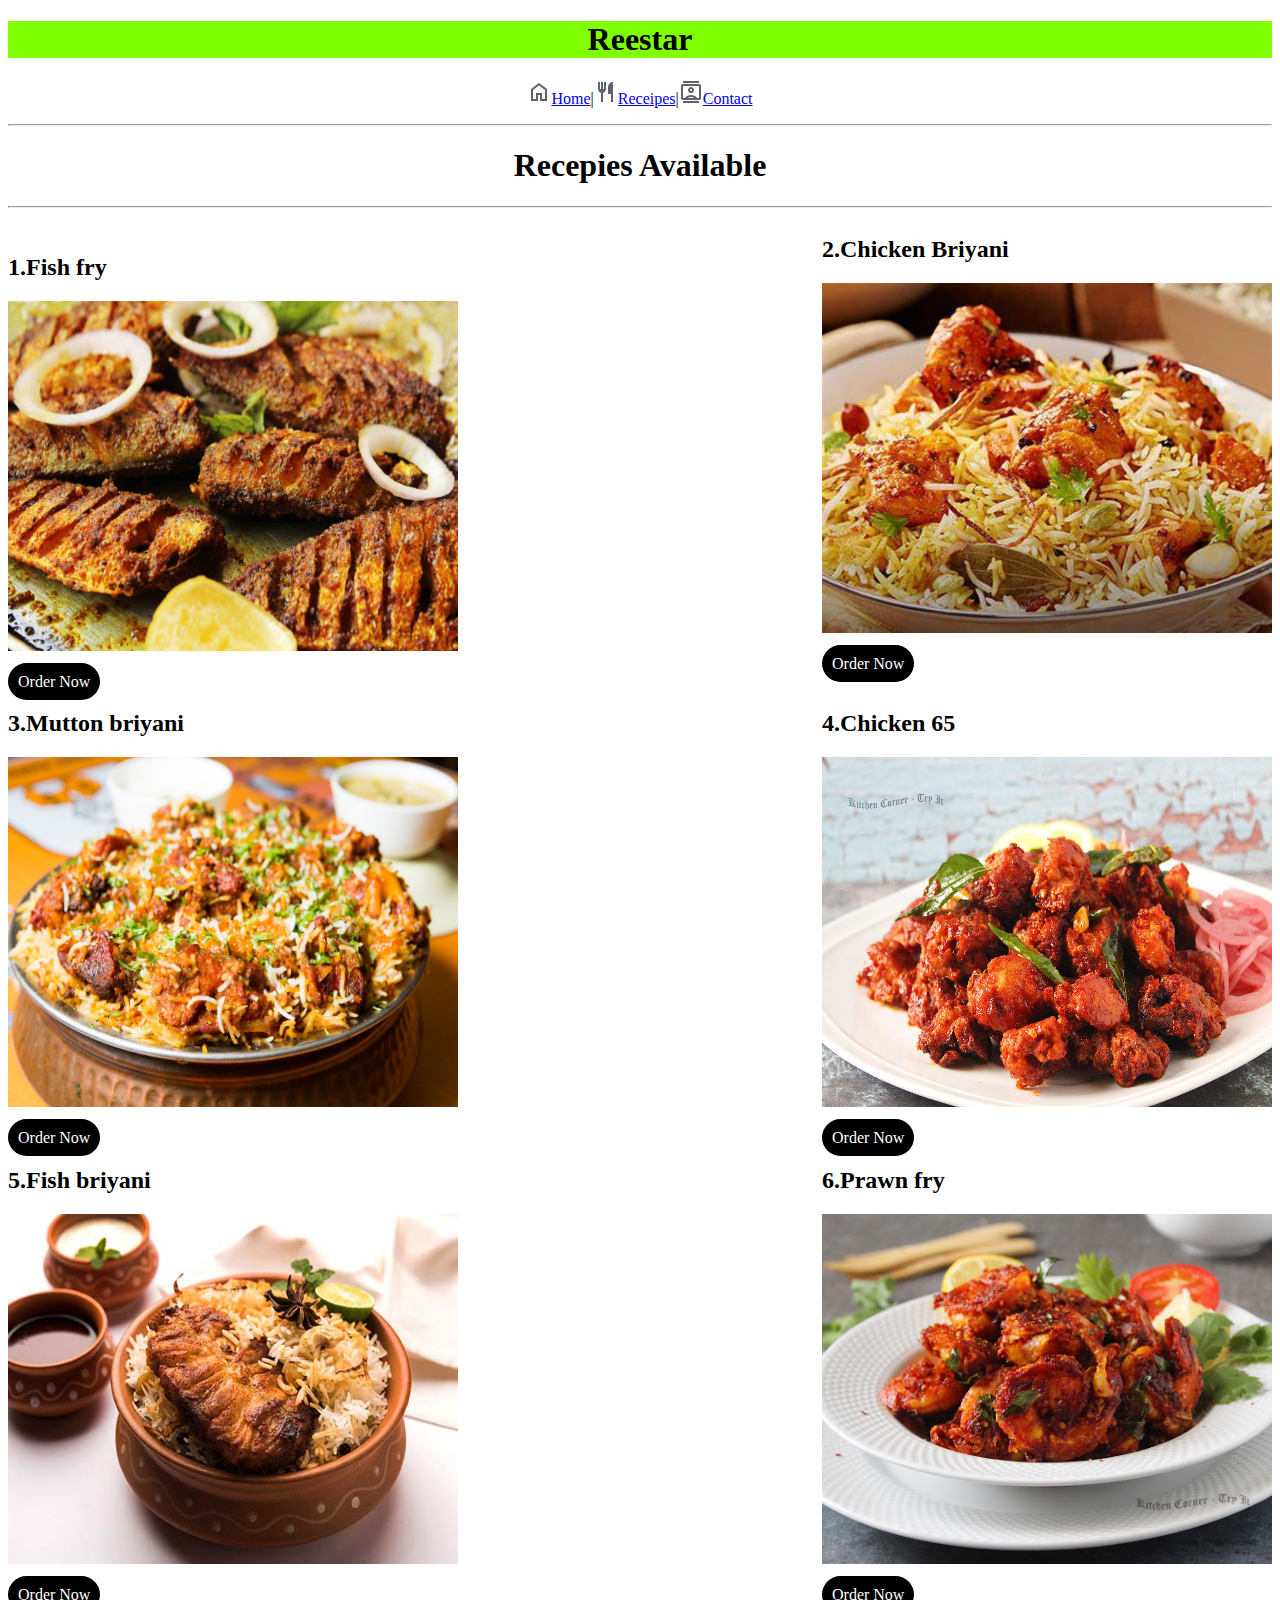
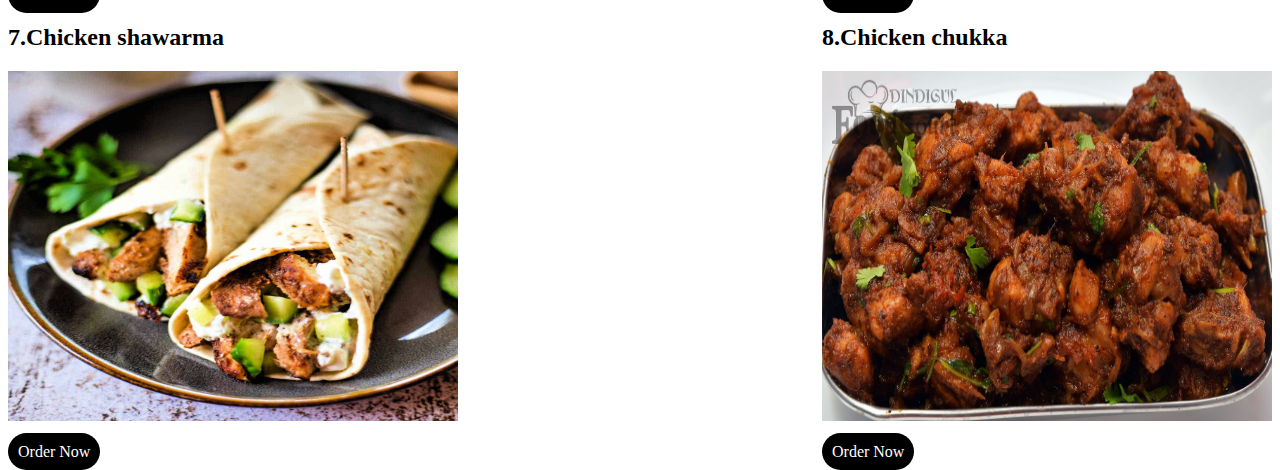
<file: index.html>
<!DOCTYPE html>
<html lang="en">
<head>
    <meta charset="UTF-8">
    <meta name="viewport" content="width=device-width, initial-scale=1.0">
    <title>Project</title>
    <link rel="stylesheet" href="./style.css">
</head>

<body>
    
        <h1 style="background-color: chartreuse;">Reestar</h1>

    
    <nav>
        <p><svg xmlns="http://www.w3.org/2000/svg" height="24px" viewBox="0 -960 960 960" width="24px" fill="#5f6368">
                <path
                    d="M240-200h120v-240h240v240h120v-360L480-740 240-560v360Zm-80 80v-480l320-240 320 240v480H520v-240h-80v240H160Zm320-350Z" />
            </svg><a href="./Home.html">Home</a>|<svg xmlns="http://www.w3.org/2000/svg" height="24px"
                viewBox="0 -960 960 960" width="24px" fill="#5f6368">
                <path
                    d="M280-80v-366q-51-14-85.5-56T160-600v-280h80v280h40v-280h80v280h40v-280h80v280q0 56-34.5 98T360-446v366h-80Zm400 0v-320H560v-280q0-83 58.5-141.5T760-880v800h-80Z" />
            </svg><a href="./Receipes.html">Receipes</a>|<svg xmlns="http://www.w3.org/2000/svg" height="24px"
                viewBox="0 -960 960 960" width="24px" fill="#5f6368">
                <path
                    d="M160-40v-80h640v80H160Zm0-800v-80h640v80H160Zm320 400q50 0 85-35t35-85q0-50-35-85t-85-35q-50 0-85 35t-35 85q0 50 35 85t85 35ZM160-160q-33 0-56.5-23.5T80-240v-480q0-33 23.5-56.5T160-800h640q33 0 56.5 23.5T880-720v480q0 33-23.5 56.5T800-160H160Zm70-80q45-56 109-88t141-32q77 0 141 32t109 88h70v-480H160v480h70Zm118 0h264q-29-20-62.5-30T480-280q-36 0-69.5 10T348-240Zm132-280q-17 0-28.5-11.5T440-560q0-17 11.5-28.5T480-600q17 0 28.5 11.5T520-560q0 17-11.5 28.5T480-520Zm0 40Z" />
            </svg><a href="./Contact.html">Contact</a></p>
    </nav>

     
        <hr>
        <h1>Recepies Available</h1>
    <hr>
    

<div class="container1">
    <h2>2.Chicken Briyani</h2>
    <img src="./Images/briyani copy.jpg" width="450" height="350">
    
    <br>
    <br>
    <a class="btn1" href="./Order_Now2.html">Order Now</a>
    </div>

<br>

<div class="container3">
    <h2>1.Fish fry</h2>
    <img src="./Images/Fish fry image.jpg" width="450" height="350">

<br>
<br>
<a class="btn3" href="./Order_Now1.html">Order Now</a>
</div>
<div class="container2">
    <h2>4.Chicken 65</h2>
    <img src="./Images/chicken 65.jpg" width="450" height="350">
    
    <br>
    <br>
    <a class="btn2" href="./Order_Now4.html">Order Now</a>
    </div>

        <div class="container9">
            <h2>3.Mutton briyani</h2>
            <img src="./Images/mutton briyani.jpg" width="450" height="350">
        
        <br>
        <br>
        <a class="btn5" href="./Order_Now3.html">Order Now</a>
        </div>

    <div class="container8">
        <h2>6.Prawn fry</h2>
        <img src="./Images/prawn fry.JPG" width="450" height="350">
    
    <br>
    <br>
    <a class="btn4" href="./Order_Now6.html">Order Now</a>
</div>
<div class="container11">
    <h2>5.Fish briyani</h2>
    <img src="./Images/Fish-Biryani.jpg" width="450" height="350">

<br>
<br>
<a class="btn7" href="./Order_Now5.html">Order Now</a>
</div>


<div class="container10">
    <h2>8.Chicken chukka</h2>
    <img src="./Images/chicken chukka.jpg" width="450" height="350">

<br>
<br>
<a class="btn6" href="./Order_Now8.html">Order Now</a>
</div>



<div class="container12">
    <h2>7.Chicken shawarma</h2>
    <img src="./Images/Chicken-Shawarma.jpg" width="450" height="350"> 

<br>
<br>
<a class="btn8" href="./Order_Now7.html">Order Now</a>
</div>
</file>
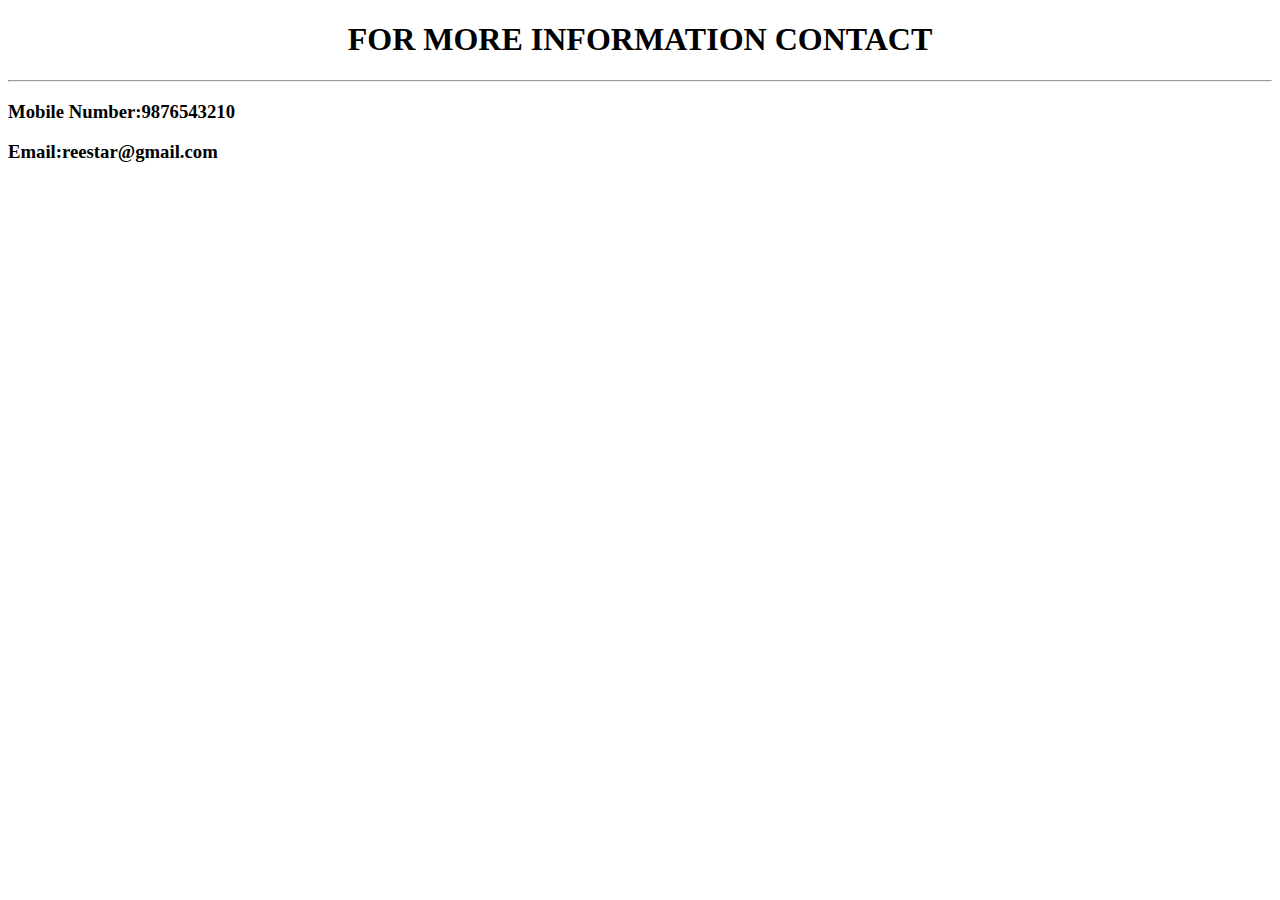
<file: Contact.html>
<!DOCTYPE html>
<html lang="en">
<head>
    <meta charset="UTF-8">
    <meta name="viewport" content="width=device-width, initial-scale=1.0">
    <title>Document</title>
    <link rel="stylesheets" href="./style.css">
</head>
<body>
      
<h1 style="text-align: center;"> FOR MORE INFORMATION CONTACT</h1>
<hr>
<div class="container7">
       
        <h3>Mobile Number:9876543210</h3>
    <h3>Email:reestar@gmail.com</h3>

    
    </div>
</body>
</html>
</file>
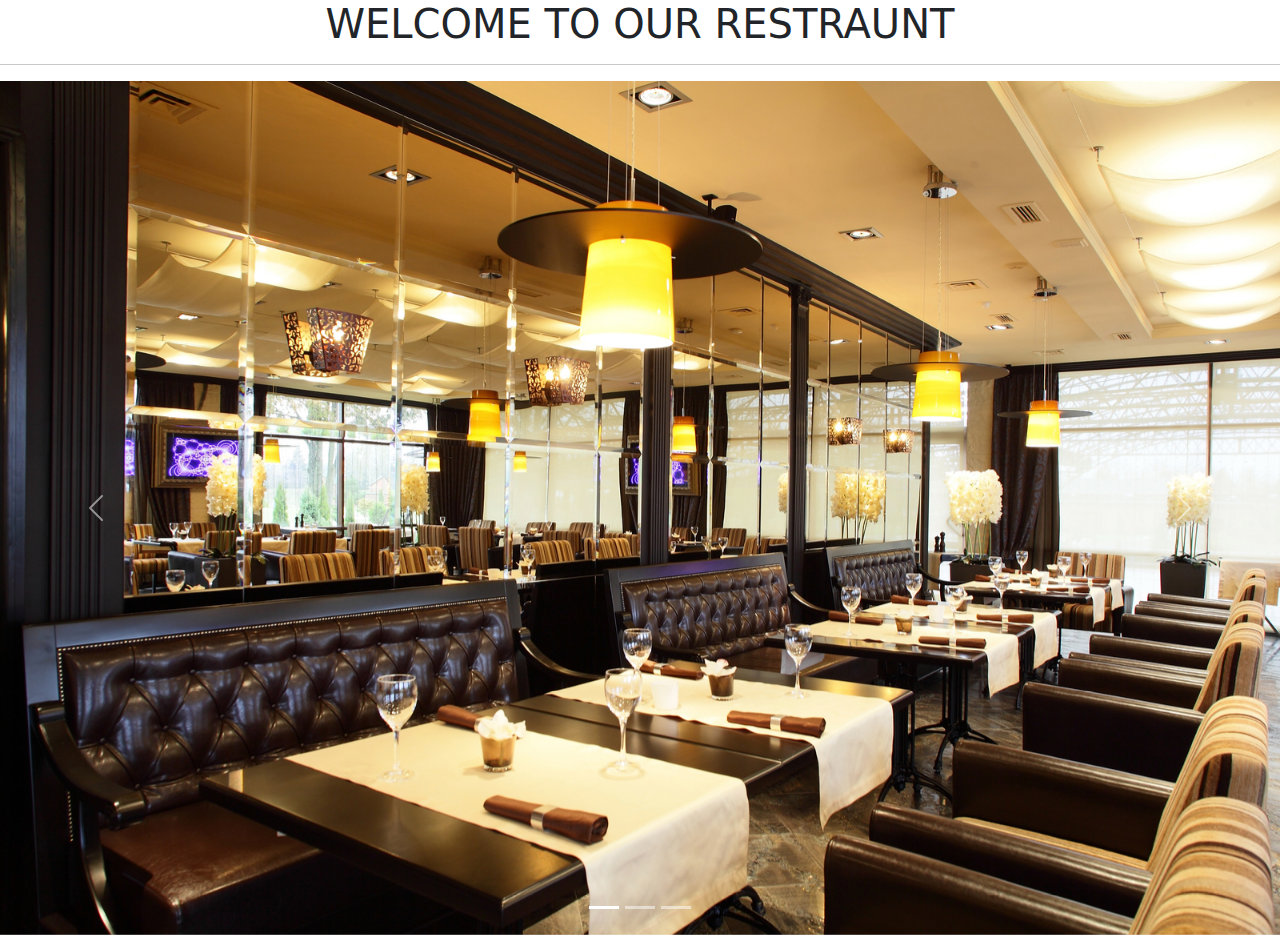
<file: Home.html>
<!DOCTYPE html>
<html lang="en">
<head>
    <meta charset="UTF-8">
    <meta name="viewport" content="width=device-width, initial-scale=1.0">
    <title>Document</title>
    <link rel="stylesheet" href="./style.css">
    <link href="https://cdn.jsdelivr.net/npm/bootstrap@5.3.3/dist/css/bootstrap.min.css" rel="stylesheet" integrity="sha384-QWTKZyjpPEjISv5WaRU9OFeRpok6YctnYmDr5pNlyT2bRjXh0JMhjY6hW+ALEwIH" crossorigin="anonymous">
<script src="https://cdn.jsdelivr.net/npm/bootstrap@5.3.3/dist/js/bootstrap.bundle.min.js" integrity="sha384-YvpcrYf0tY3lHB60NNkmXc5s9fDVZLESaAA55NDzOxhy9GkcIdslK1eN7N6jIeHz" crossorigin="anonymous"></script>

</head>
<body>
    
    
    <h1>WELCOME TO OUR RESTRAUNT</h1>
    <hr>

    <div id="carouselExampleIndicators" class="carousel slide">
        <div class="carousel-indicators">
          <button type="button" data-bs-target="#carouselExampleIndicators" data-bs-slide-to="0" class="active" aria-current="true" aria-label="Slide 1"></button>
          <button type="button" data-bs-target="#carouselExampleIndicators" data-bs-slide-to="1" aria-label="Slide 2"></button>
          <button type="button" data-bs-target="#carouselExampleIndicators" data-bs-slide-to="2" aria-label="Slide 3"></button>
        </div>
        <div class="carousel-inner">
          <div class="carousel-item active">
            <img src="./Images/slideshow1.jpg" class="d-block w-100" alt="slideshow1">
          </div>
          <div class="carousel-item">
            <img src="./Images/slideshow2.jpg" class="d-block w-100" alt="slideshow2">
          </div>
          <div class="carousel-item">
            <img src="./Images/slideshow3.jpg" class="d-block w-100" alt="slideshow3">
          </div>
        </div>
        <button class="carousel-control-prev" type="button" data-bs-target="#carouselExampleIndicators" data-bs-slide="prev">
          <span class="carousel-control-prev-icon" aria-hidden="true"></span>
          <span class="visually-hidden">Previous</span>
        </button>
        <button class="carousel-control-next" type="button" data-bs-target="#carouselExampleIndicators" data-bs-slide="next">
          <span class="carousel-control-next-icon" aria-hidden="true"></span>
          <span class="visually-hidden">Next</span>
        </button>
      </div>
        
        
            

    
</body>
</html>
</file>
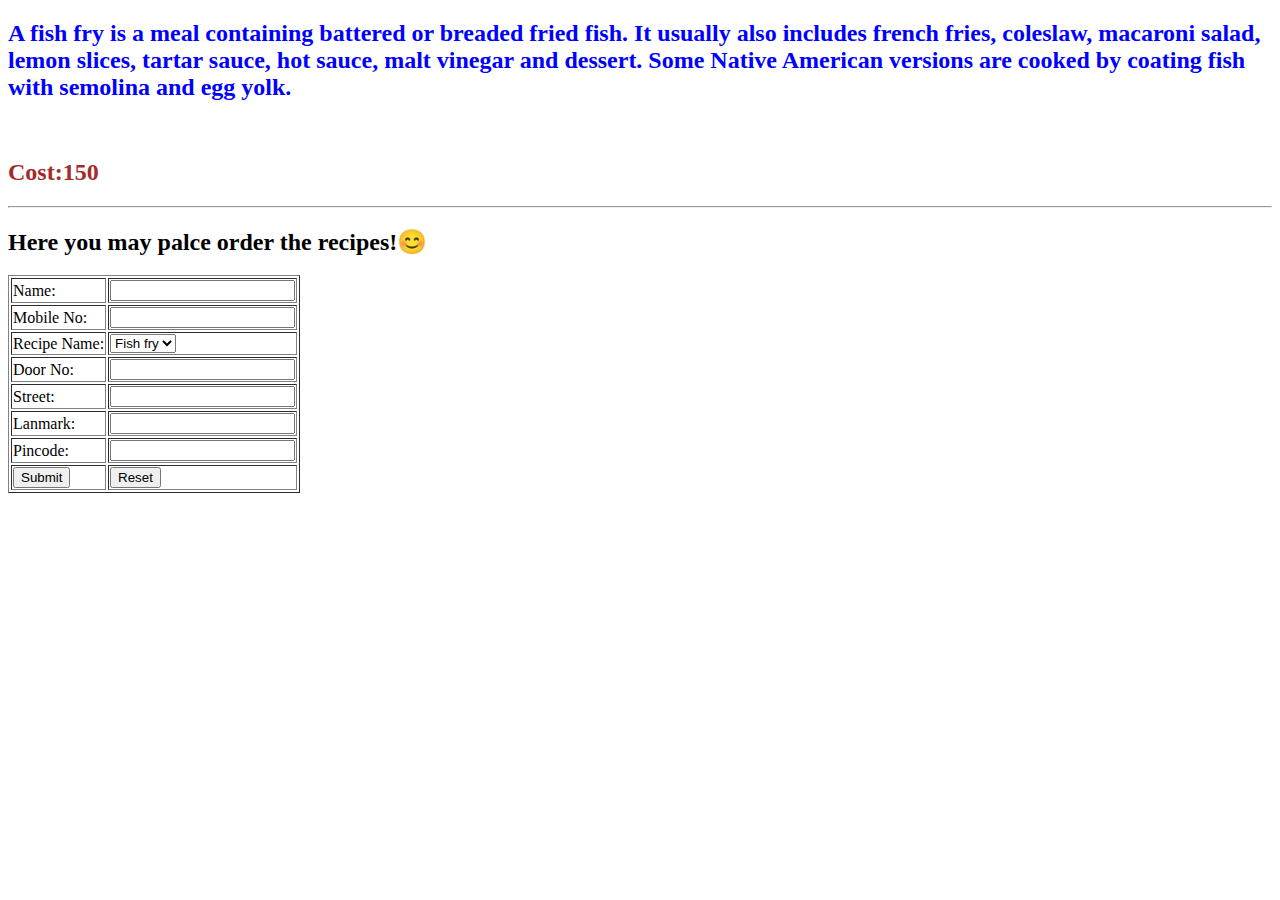
<file: Order_Now1.html>
<!DOCTYPE html>
<html lang="en">
<head>
    <meta charset="UTF-8">
    <meta name="viewport" content="width=device-width, initial-scale=1.0">
    <title>Document</title>
    <link rel="stylesheet" href="./style.css">
</head>
<body>
 <h2 style="color:blue">A fish fry is a meal containing battered or breaded fried fish. It usually also includes french fries, coleslaw, macaroni salad, lemon slices, tartar sauce, hot sauce, malt vinegar and dessert. Some Native American versions are cooked by coating fish with semolina and egg yolk.</h2>
<br>

<h2 style="color:brown">Cost:150</h2>
<hr>
<h2>Here you may palce order the recipes!😊</h2>
    
    <form >
        <table border="1">
<tr>
    <td>Name:</td>
    <td><input type="text"></td>
</tr>
<tr>
    <td>Mobile No:</td>
    <td><input type="number"></td>
    
</tr>
<tr>
    <td>Recipe Name:</td>
    <td>
        <select>
            <option>Fish fry</option>
        </select>
    </td>
</tr>

<tr>
    <td>Door No:</td>
    <td><input type="number"></td>
</tr>

<tr>
    <td>
        Street:
    </td>
    <td><input type="text"></td>
</tr>
<tr>
    <td>
        Lanmark:
    </td>
    <td><input type="text"></td>
</tr>
<tr>
    <td>Pincode:</td>
    <td><input type="number"></td>
</tr>
<td><input type="Submit"></td>
<td><input type="Reset"> </td>
        </table>
    </form>


</body>
</html>
</file>
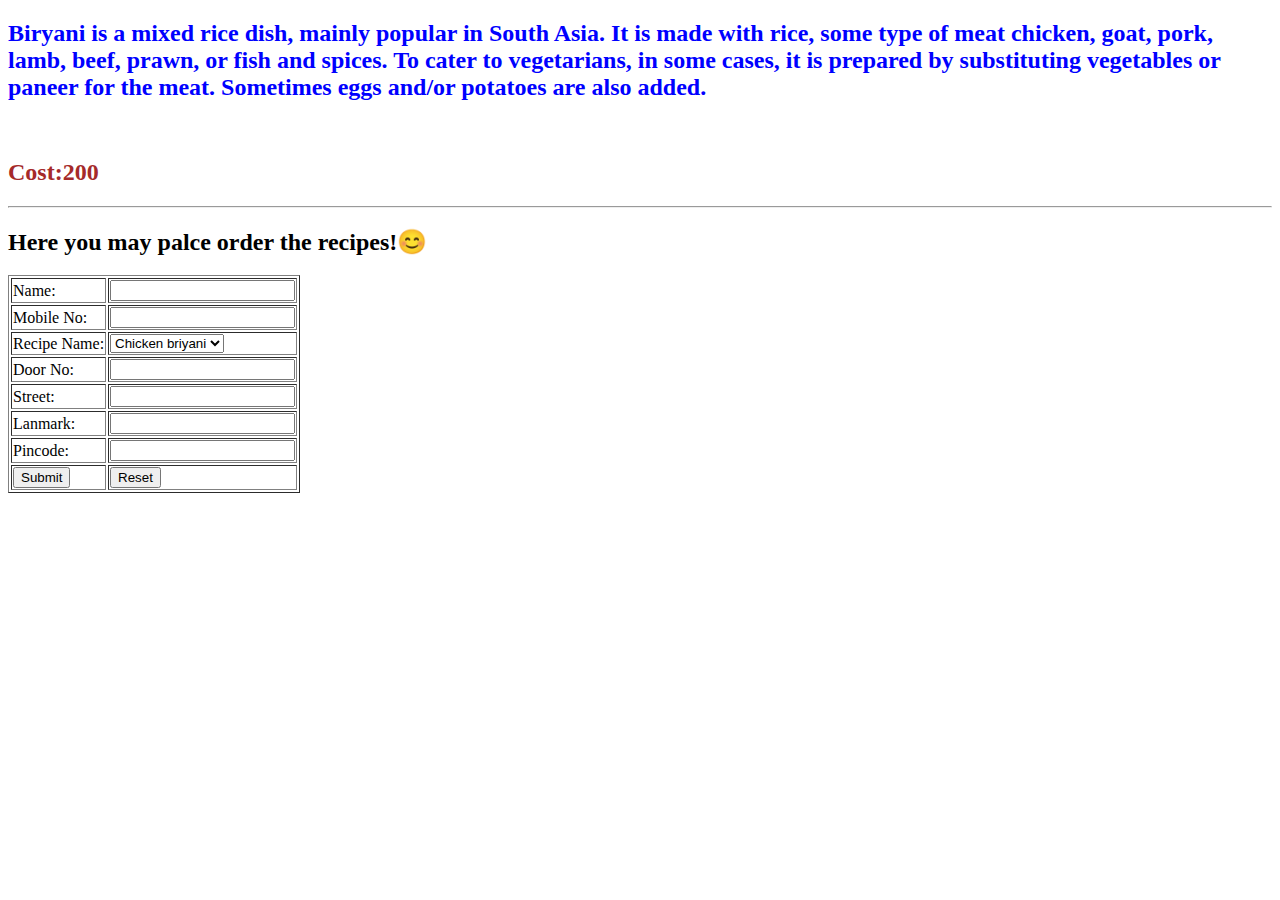
<file: Order_Now2.html>
<!DOCTYPE html>
<html lang="en">
<head>
    <meta charset="UTF-8">
    <meta name="viewport" content="width=device-width, initial-scale=1.0">
    <title>Document</title>
    <link rel="stylesheet" href="./style.css">
</head>
<body>
    <h2 style="color:blue">Biryani is a mixed rice dish, mainly popular in South Asia. It is made with rice, some type of meat chicken, goat, pork, lamb, beef, prawn, or fish and spices. To cater to vegetarians, in some cases, it is prepared by substituting vegetables or paneer for the meat. Sometimes eggs and/or potatoes are also added.</h2>
<br>

<h2 style="color:brown"> Cost:200</h2>
<hr>
<h2>Here you may palce order the recipes!😊</h2>
    
    <form >
        <table border="1">
<tr>
    <td>Name:</td>
    <td><input type="text"></td>
</tr>
<tr>
    <td>Mobile No:</td>
    <td><input type="number"></td>
    
</tr>
<tr>
    <td>Recipe Name:</td>
    <td>
        <select>
            <option>Chicken briyani</option>
        </select>
    </td>
</tr>

<tr>
    <td>Door No:</td>
    <td><input type="number"></td>
</tr>

<tr>
    <td>
        Street:
    </td>
    <td><input type="text"></td>
</tr>
<tr>
    <td>
        Lanmark:
    </td>
    <td><input type="text"></td>
</tr>
<tr>
    <td>Pincode:</td>
    <td><input type="number"></td>
</tr>
<td><input type="Submit"></td>
<td><input type="Reset"> </td>
        </table>
    </form>


</body>
</html>
    
</body>
</html>
</file>
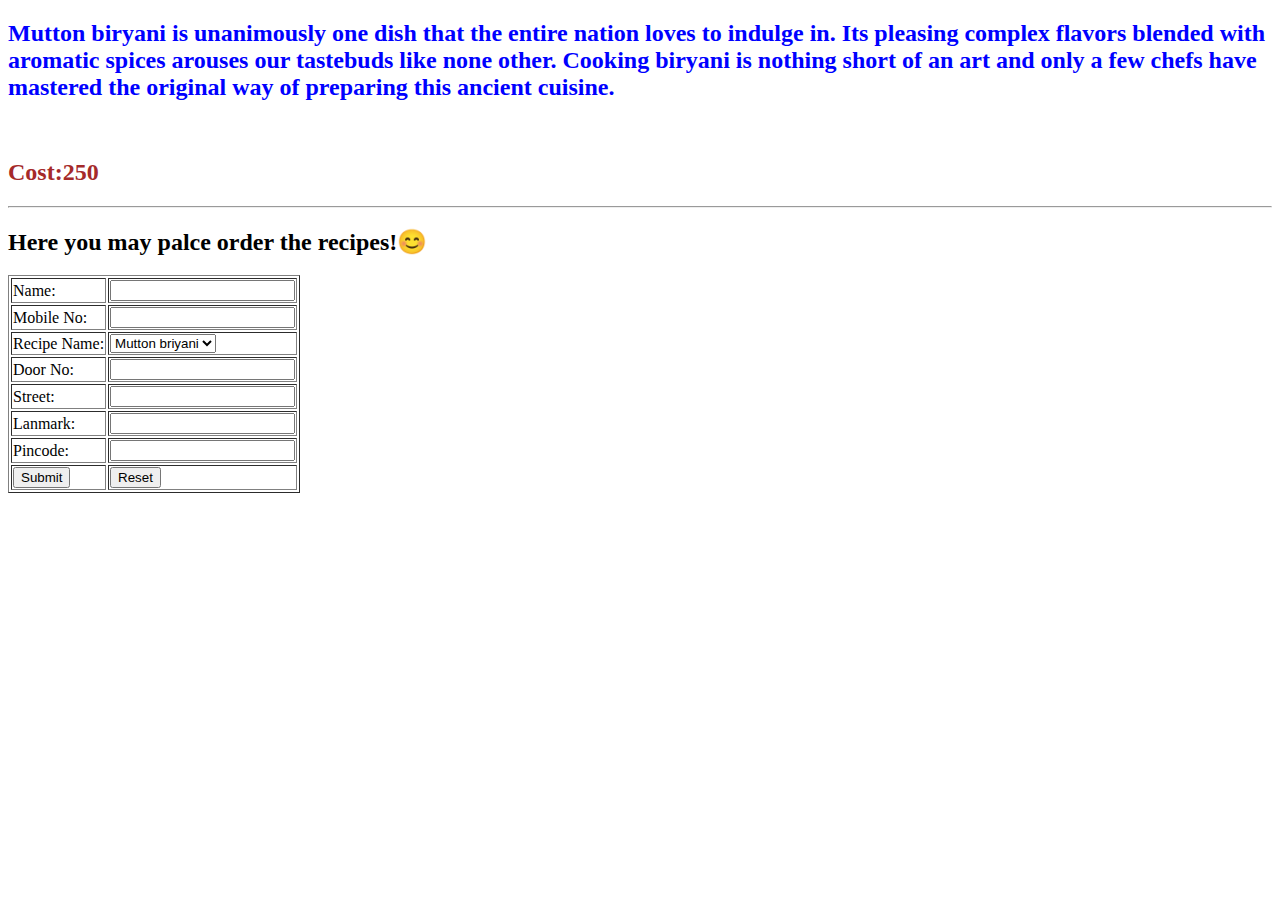
<file: Order_Now3.html>
<!DOCTYPE html>
<html lang="en">
<head>
    <meta charset="UTF-8">
    <meta name="viewport" content="width=device-width, initial-scale=1.0">
    <title>Document</title>
    <link rel="stylesheet" href="./style.css">
</head>
<body>
   <h2 style="color:blue">Mutton biryani is unanimously one dish that the entire nation loves to indulge in. Its pleasing complex flavors blended with aromatic spices arouses our tastebuds like none other. Cooking biryani is nothing short of an art and only a few chefs have mastered the original way of preparing this ancient cuisine.</h2>
    <br>
    
    <h2 style="color:brown">Cost:250</h2>
    <hr>
<h2>Here you may palce order the recipes!😊</h2>
    
    <form >
        <table border="1">
<tr>
    <td>Name:</td>
    <td><input type="text"></td>
</tr>
<tr>
    <td>Mobile No:</td>
    <td><input type="number"></td>
    
</tr>
<tr>
    <td>Recipe Name:</td>
    <td>
        <select>
            <option>Mutton briyani</option>
        </select>
    </td>
</tr>

<tr>
    <td>Door No:</td>
    <td><input type="number"></td>
</tr>

<tr>
    <td>
        Street:
    </td>
    <td><input type="text"></td>
</tr>
<tr>
    <td>
        Lanmark:
    </td>
    <td><input type="text"></td>
</tr>
<tr>
    <td>Pincode:</td>
    <td><input type="number"></td>
</tr>
<td><input type="Submit"></td>
<td><input type="Reset"> </td>
        </table>
    </form>


</body>
</html>
</file>
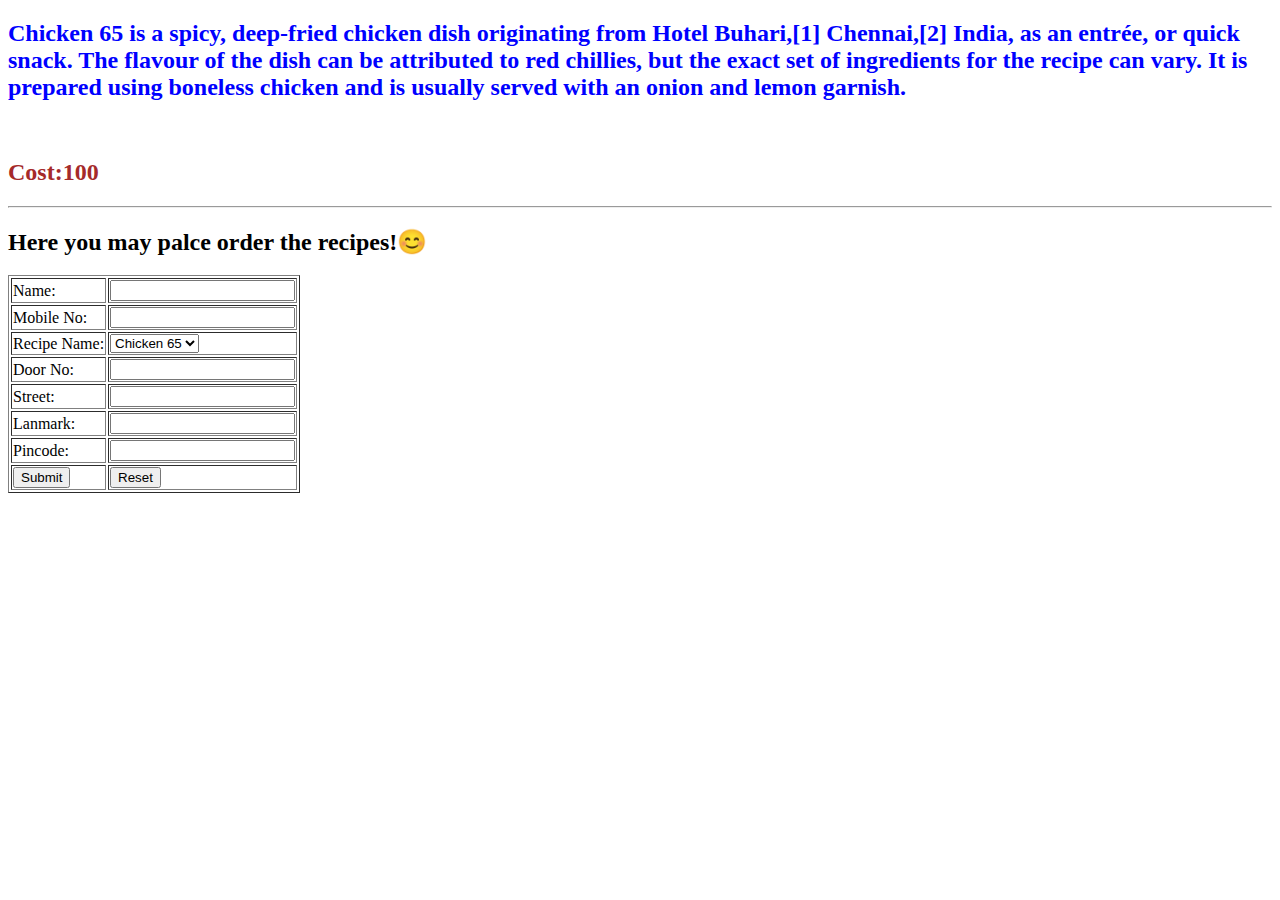
<file: Order_Now4.html>
<!DOCTYPE html>
<html lang="en">

<head>
    <meta charset="UTF-8">
    <meta name="viewport" content="width=device-width, initial-scale=1.0">
    <title>Document</title>
    <link rel="stylesheet" href="./style.css">
    
</head>

<body>
    <h2 style="color:blue;">Chicken 65 is a spicy, deep-fried chicken dish originating from Hotel Buhari,[1] Chennai,[2] India, as an entrée,
        or quick snack. The flavour of the dish can be attributed to red chillies, but the exact set of ingredients for
        the recipe can vary. It is prepared using boneless chicken and is usually served with an onion and lemon
        garnish.</h2>
    <br>
    
    <h2 style="color:brown">Cost:100</h2>
    <hr>
    <h2>Here you may palce order the recipes!😊</h2>

    <form>
        <table border="1">
            <tr>
                <td>Name:</td>
                <td><input type="text"></td>
            </tr>
            <tr>
                <td>Mobile No:</td>
                <td><input type="number"></td>

            </tr>
            <tr>
                <td>Recipe Name:</td>
                <td>
                    <select>
                        <option>Chicken 65</option>
                    </select>
                </td>
            </tr>

            <tr>
                <td>Door No:</td>
                <td><input type="number"></td>
            </tr>

            <tr>
                <td>
                    Street:
                </td>
                <td><input type="text"></td>
            </tr>
            <tr>
                <td>
                    Lanmark:
                </td>
                <td><input type="text"></td>
            </tr>
            <tr>
                <td>Pincode:</td>
                <td><input type="number"></td>
            </tr>
            <td><input type="Submit"></td>
            <td><input type="Reset"> </td>
        </table>
    </form>


</body>

</html>
</file>
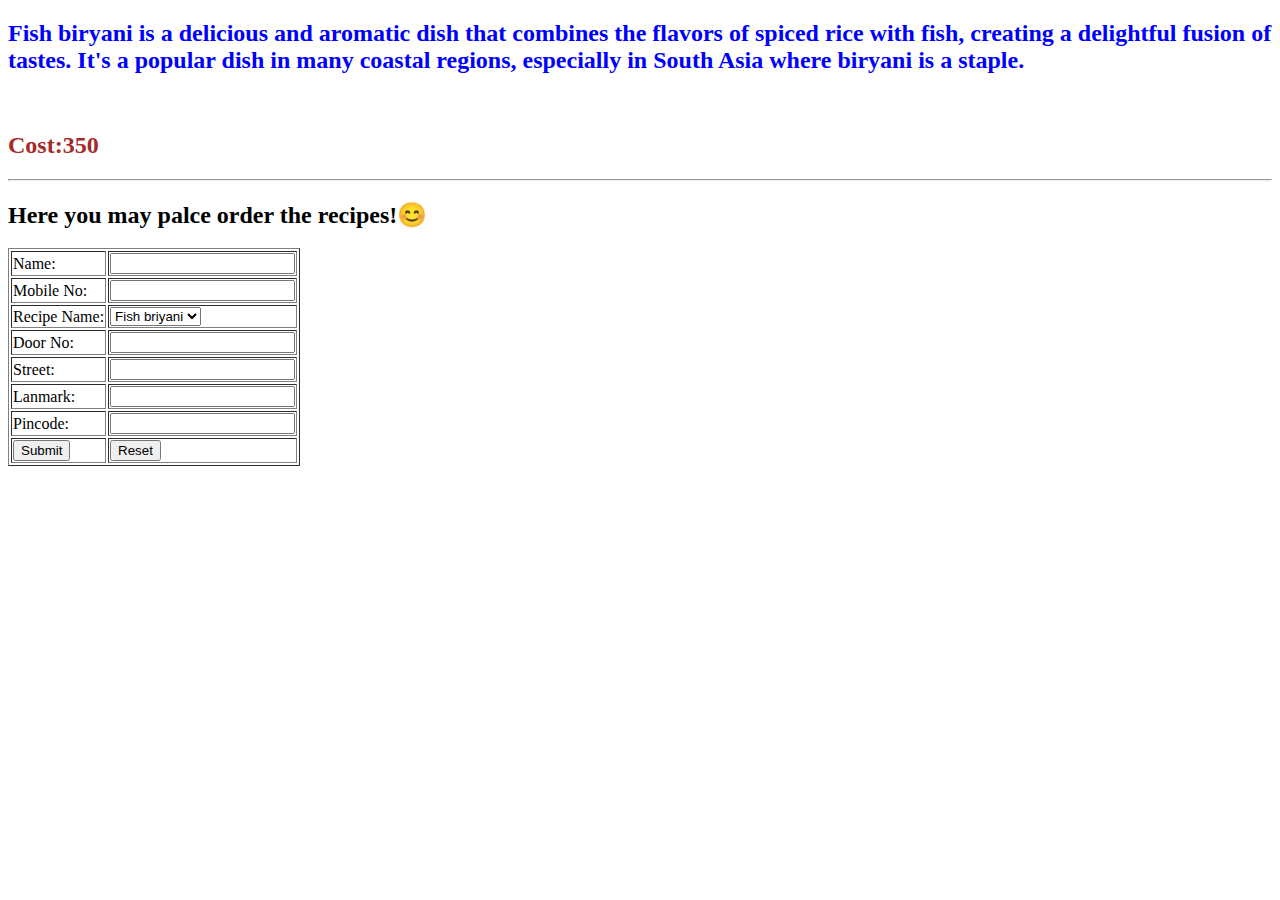
<file: Order_Now5.html>
<!DOCTYPE html>
<html lang="en">
<head>
    <meta charset="UTF-8">
    <meta name="viewport" content="width=device-width, initial-scale=1.0">
    <title>Document</title>
    <link rel="stylesheet" href="./style.css">
</head>
<body>
    <h2 style="color:blue">Fish biryani is a delicious and aromatic dish that combines the flavors of spiced rice with fish, creating a delightful fusion of tastes. It's a popular dish in many coastal regions, especially in South Asia where biryani is a staple.</h2>
    <br>
    
    <h2 style="color:brown">Cost:350</h2>
    <hr>
    <h2>Here you may palce order the recipes!😊</h2>

    <form>
        <table border="1">
            <tr>
                <td>Name:</td>
                <td><input type="text"></td>
            </tr>
            <tr>
                <td>Mobile No:</td>
                <td><input type="number"></td>

            </tr>
            <tr>
                <td>Recipe Name:</td>
                <td>
                    <select>
                        <option>Fish briyani</option>
                    </select>
                </td>
            </tr>

            <tr>
                <td>Door No:</td>
                <td><input type="number"></td>
            </tr>

            <tr>
                <td>
                    Street:
                </td>
                <td><input type="text"></td>
            </tr>
            <tr>
                <td>
                    Lanmark:
                </td>
                <td><input type="text"></td>
            </tr>
            <tr>
                <td>Pincode:</td>
                <td><input type="number"></td>
            </tr>
            <td><input type="Submit"></td>
            <td><input type="Reset"> </td>
        </table>
    </form>


</body>

</html>
</body>
</html>
</file>
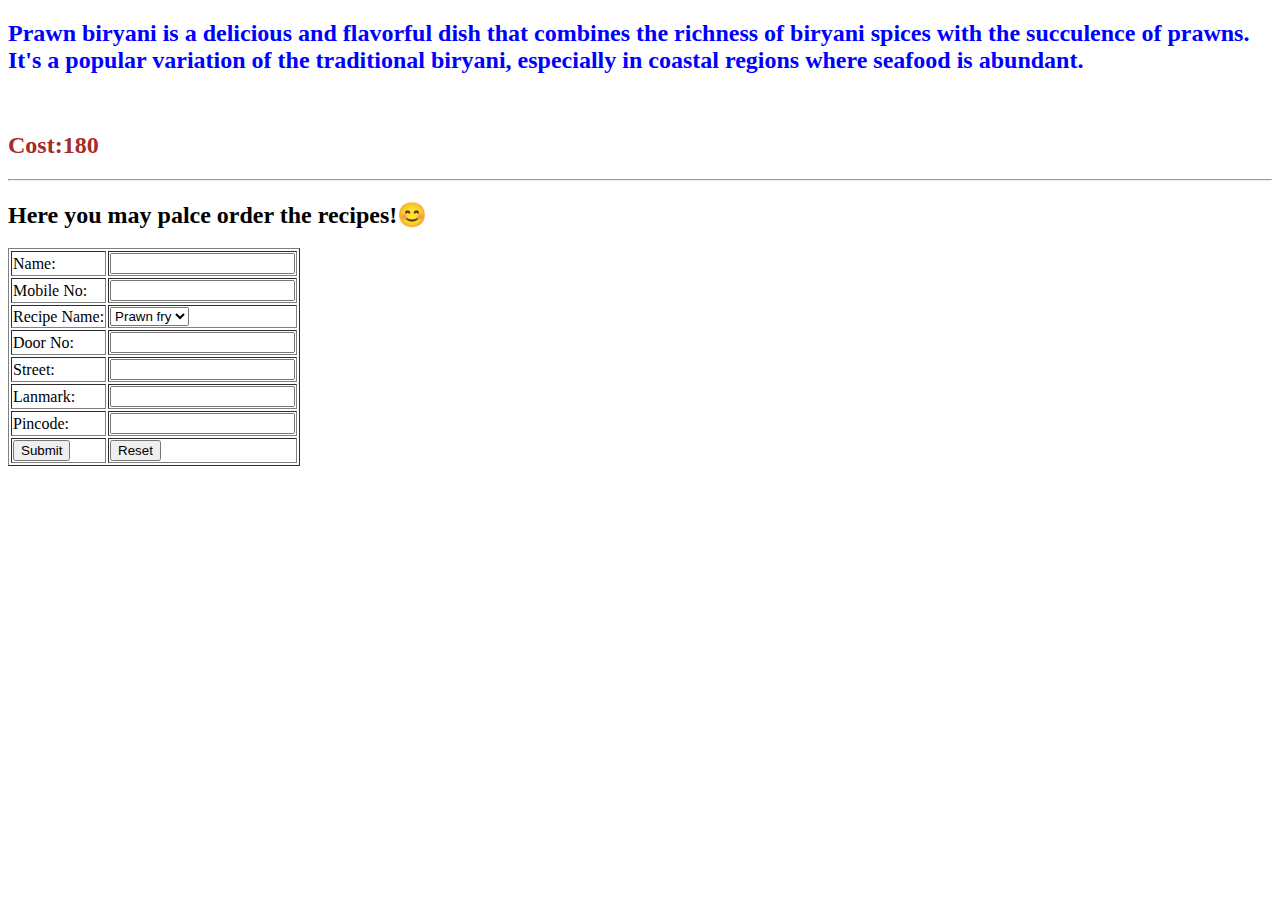
<file: Order_Now6.html>
<!DOCTYPE html>
<html lang="en">
<head>
    <meta charset="UTF-8">
    <meta name="viewport" content="width=device-width, initial-scale=1.0">
    <title>Document</title>
    <link rel="stylesheet" href="./style.css">
</head>
<body>
   <h2 style="color:blue">Prawn biryani is a delicious and flavorful dish that combines the richness of biryani spices with the succulence of prawns. It's a popular variation of the traditional biryani, especially in coastal regions where seafood is abundant.</h2> 
<br>

<h2 style="color:brown">Cost:180</h2>
<hr>
    <h2>Here you may palce order the recipes!😊</h2>

    <form>
        <table border="1">
            <tr>
                <td>Name:</td>
                <td><input type="text"></td>
            </tr>
            <tr>
                <td>Mobile No:</td>
                <td><input type="number"></td>

            </tr>
            <tr>
                <td>Recipe Name:</td>
                <td>
                    <select>
                        <option>Prawn fry</option>
                    </select>
                </td>
            </tr>

            <tr>
                <td>Door No:</td>
                <td><input type="number"></td>
            </tr>

            <tr>
                <td>
                    Street:
                </td>
                <td><input type="text"></td>
            </tr>
            <tr>
                <td>
                    Lanmark:
                </td>
                <td><input type="text"></td>
            </tr>
            <tr>
                <td>Pincode:</td>
                <td><input type="number"></td>
            </tr>
            <td><input type="Submit"></td>
            <td><input type="Reset"> </td>
        </table>
    </form>


</body>

</html>
</body>
</file>
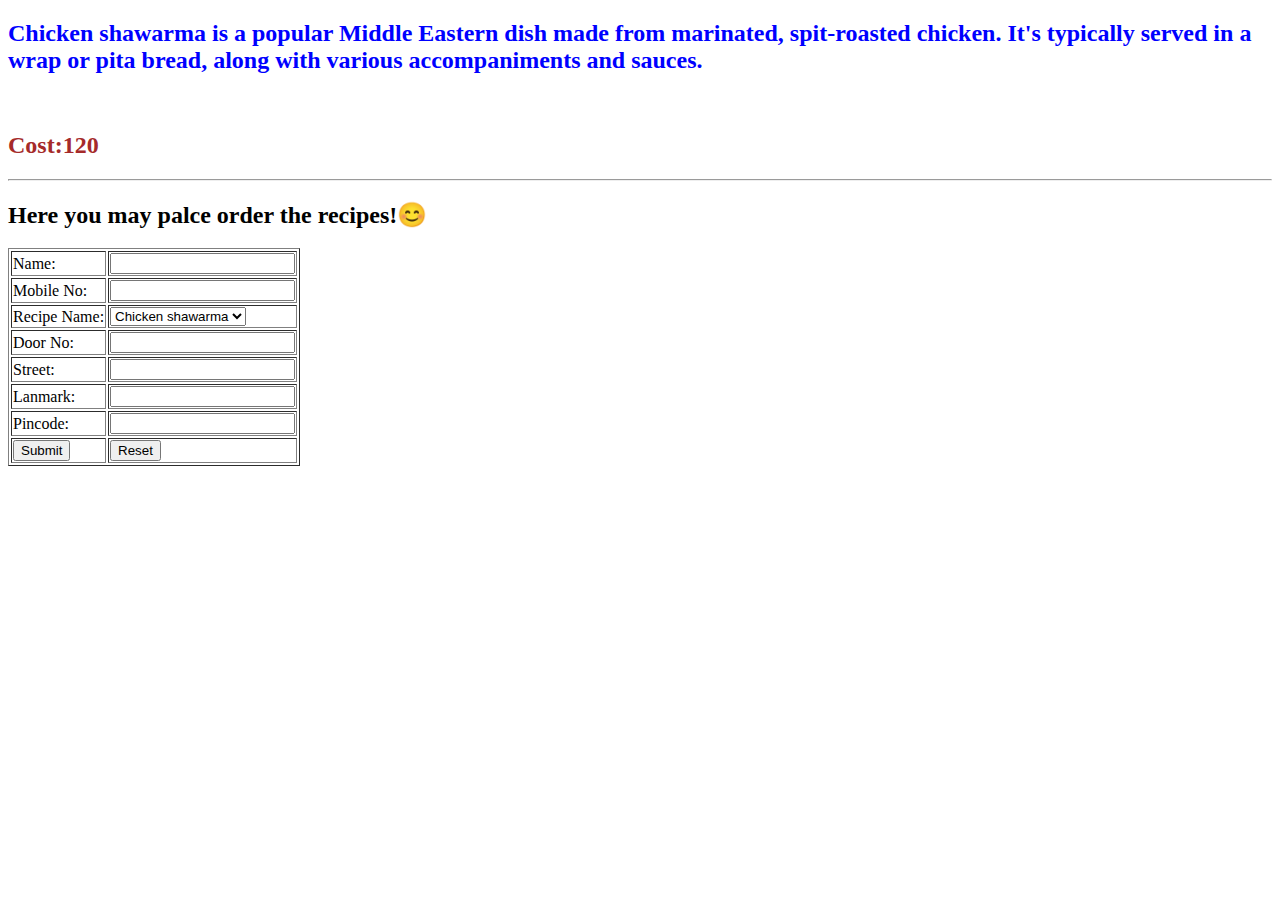
<file: Order_Now7.html>
<!DOCTYPE html>
<html lang="en">
<head>
    <meta charset="UTF-8">
    <meta name="viewport" content="width=device-width, initial-scale=1.0">
    <title>Document</title>
    <link rel="stylesheet" href="./style.css">
</head>
<body>
 <h2 style="color:blue">Chicken shawarma is a popular Middle Eastern dish made from marinated, spit-roasted chicken. It's typically served in a wrap or pita bread, along with various accompaniments and sauces.</h2>   
<br>
<h2 style="color:brown">Cost:120</h2>
<hr>
    <h2>Here you may palce order the recipes!😊</h2>

    <form>
        <table border="1">
            <tr>
                <td>Name:</td>
                <td><input type="text"></td>
            </tr>
            <tr>
                <td>Mobile No:</td>
                <td><input type="number"></td>

            </tr>
            <tr>
                <td>Recipe Name:</td>
                <td>
                    <select>
                        <option>Chicken shawarma</option>
                    </select>
                </td>
            </tr>

            <tr>
                <td>Door No:</td>
                <td><input type="number"></td>
            </tr>

            <tr>
                <td>
                    Street:
                </td>
                <td><input type="text"></td>
            </tr>
            <tr>
                <td>
                    Lanmark:
                </td>
                <td><input type="text"></td>
            </tr>
            <tr>
                <td>Pincode:</td>
                <td><input type="number"></td>
            </tr>
            <td><input type="Submit"></td>
            <td><input type="Reset"> </td>
        </table>
    </form>


</body>

</html>
</body>
</file>
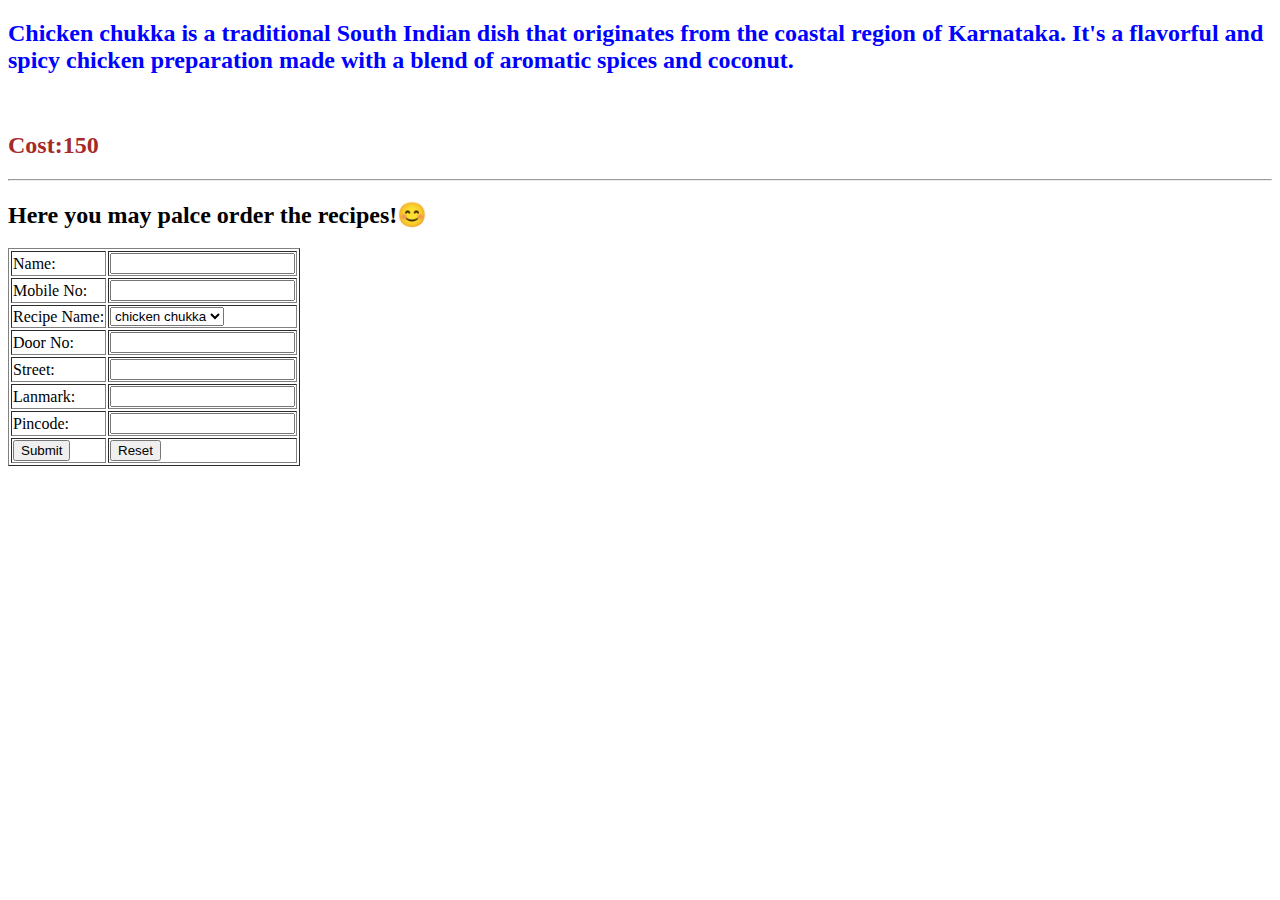
<file: Order_Now8.html>
<!DOCTYPE html>
<html lang="en">
<head>
    <meta charset="UTF-8">
    <meta name="viewport" content="width=device-width, initial-scale=1.0">
    <title>Document</title>
    <link rel="stylesheet" href="./style.css">
    

</head>
<body>
        <h2 style="color:blue">Chicken chukka is a traditional South Indian dish that originates from the coastal region of Karnataka. It's a flavorful and spicy chicken preparation made with a blend of aromatic spices and coconut.</h2>
<br>

<h2 style="color:brown">Cost:150</h2>
<hr>
    <h2>Here you may palce order the recipes!😊</h2>

    <form>
        <table border="1">
            <tr>
                <td>Name:</td>
                <td><input type="text"></td>
            </tr>
            <tr>
                <td>Mobile No:</td>
                <td><input type="number"></td>

            </tr>
            <tr>
                <td>Recipe Name:</td>
                <td>
                    <select>
                        <option>chicken chukka</option>
                    </select>
                </td>
            </tr>

            <tr>
                <td>Door No:</td>
                <td><input type="number"></td>
            </tr>

            <tr>
                <td>
                    Street:
                </td>
                <td><input type="text"></td>
            </tr>
            <tr>
                <td>
                    Lanmark:
                </td>
                <td><input type="text"></td>
            </tr>
            <tr>
                <td>Pincode:</td>
                <td><input type="number"></td>
            </tr>
            <td><input type="Submit"></td>
            <td><input type="Reset"> </td>
        </table>
    </form>


</body>

</html>
</body>
</file>
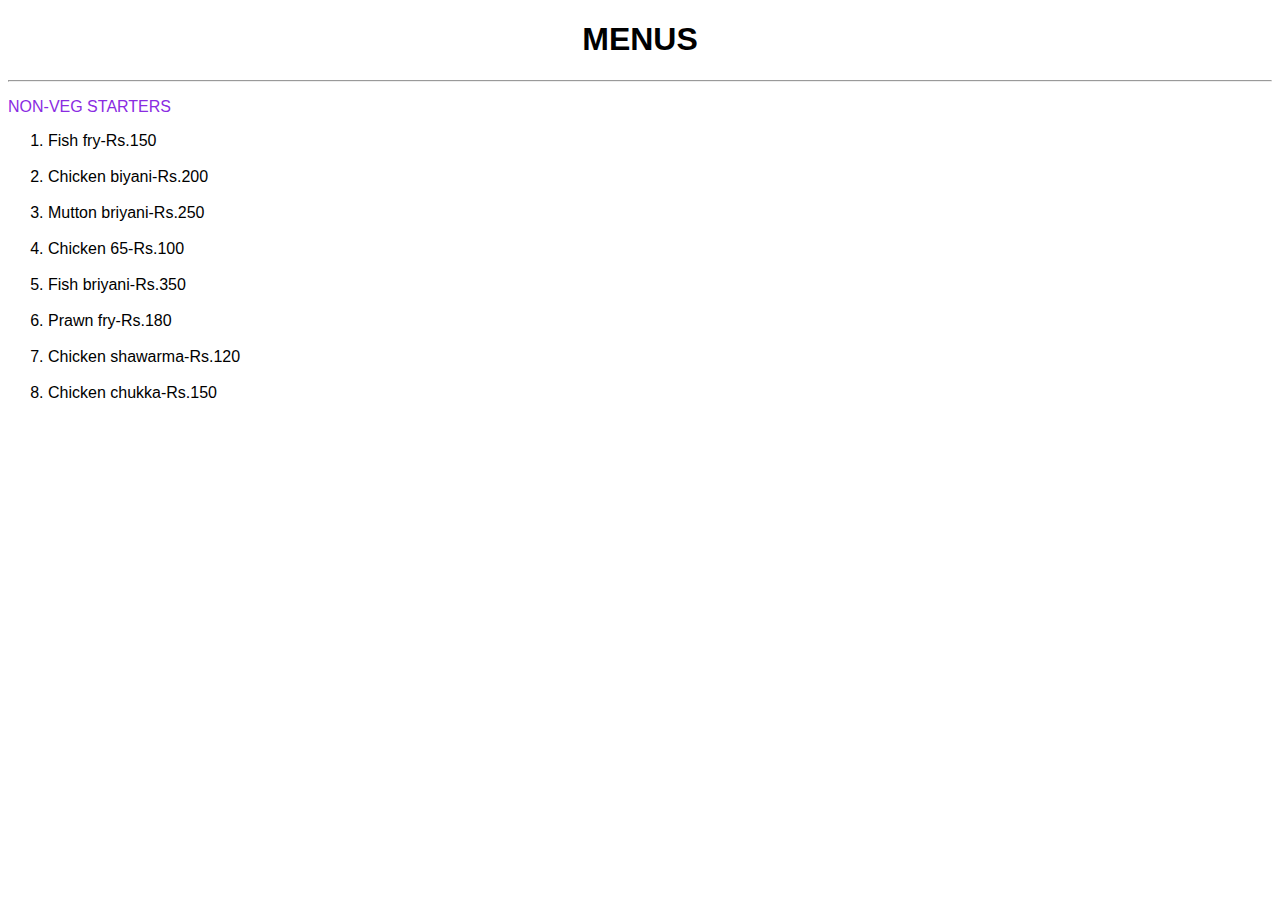
<file: Receipes.html>
<!DOCTYPE html>
<html lang="en">
<head>
    <meta charset="UTF-8">
    <meta name="viewport" content="width=device-width, initial-scale=1.0">
    <title>Document</title>
    <link rel="stylesheet" href="./style.css">
</head>
<body>
    
    <div class="container5">
        <h1>MENUS</h1>
        <hr>
        
        <p style="color:blueviolet;">NON-VEG STARTERS</p>
        
        <ol>
           
            <li>Fish fry-Rs.150</li>
        <br>
            <li>Chicken biyani-Rs.200</li>
            <br>
            <li>Mutton briyani-Rs.250</li>
            <br>
            <li>Chicken 65-Rs.100</li>
            <br>
            <li>Fish briyani-Rs.350</li>
            <br>

            <li>Prawn fry-Rs.180</li>
            <br>
            <li>Chicken shawarma-Rs.120</li>
            <br>
            <li>Chicken chukka-Rs.150</li>
        </ol>
    </div>
</file>
<file: style.css>
nav{
    text-align: center;
    
}
h1{
    text-align: center;
}
.container2{
    float:right;
}
.btn1{
    color:white;
    background-color: black;
    border-radius: 50px;
    height: 160px;
    width:160px;
    padding: 10px;
    text-decoration: none;
    
    
}


.btn2{
    color:white;
    background-color: black;
    border-radius: 50px;
    height: 160px;
    width:160px;
    padding: 10px;
    text-decoration: none;
    
    
}
.btn3{
    color:white;
    background-color: black;
    border-radius: 50px;
    height: 160px;
    width:160px;
    padding: 10px;
    text-decoration: none;
    
    
}
.btn4{
    color:white;
    background-color: black;
    border-radius: 50px;
    height: 160px;
    width:160px;
    padding: 10px;
    text-decoration: none;
}
.btn5{
    color:white;
    background-color: black;
    border-radius: 50px;
    height: 160px;
    width:160px;
    padding: 10px;
    text-decoration: none;
}
.btn6{
    color:white;
    background-color: black;
    border-radius: 50px;
    height: 160px;
    width:160px;
    padding: 10px;
    text-decoration: none;
}
.btn7{
    color:white;
    background-color: black;
    border-radius: 50px;
    height: 160px;
    width:160px;
    padding: 10px;
    text-decoration: none;
}
.btn8{
    color:white;
    background-color: black;
    border-radius: 50px;
    height: 160px;
    width:160px;
    padding: 10px;
    text-decoration: none;
}
.container1{
    float:right;
}

.container5{
    font-family: 'Lucida Sans', 'Lucida Sans Regular', 'Lucida Grande', 'Lucida Sans Unicode', Geneva, Verdana, sans-serif;
}



.container7{
    font-family: 'Lucida Sans', 'Lucida Sans Regular', 'Lucida Grande', 'Lucida Sans Unicode', Geneva, Verdana, sans-serif;
    text-align: center;
    
}
.container8{
    float:right;
}
.container10{
    float: right;
} 

 
 .btn9{
    color:white;
    background-color: black;
    border-radius: 50px;
    height: 160px;
    width:160px;
    padding: 10px;
    text-decoration: none;
}
p{
    
}
</file>
